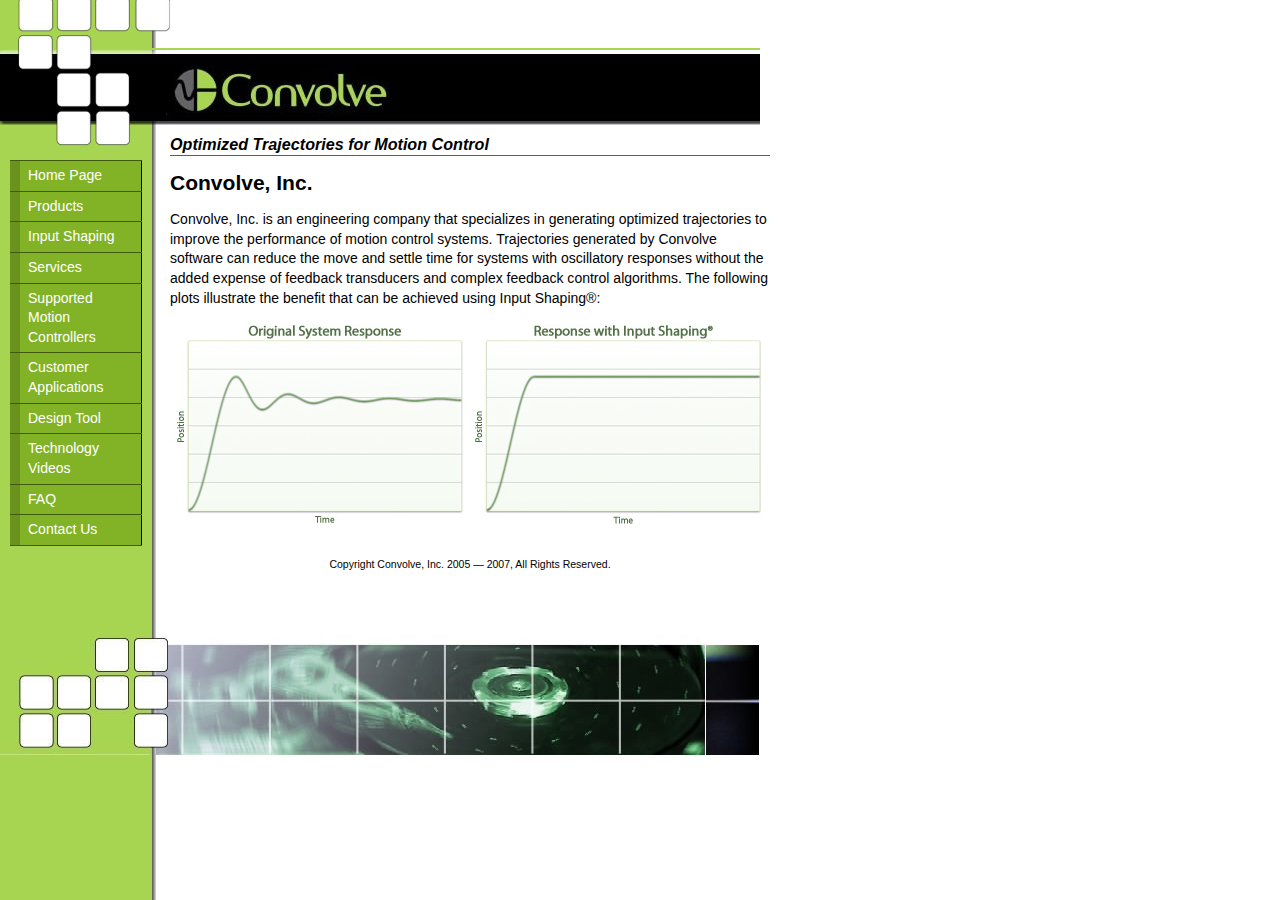
<file: index.html>
<!DOCTYPE html PUBLIC "-//W3C//DTD XHTML 1.0 Transitional//EN" "http://www.w3.org/TR/xhtml1/DTD/xhtml1-transitional.dtd">
<html xmlns="http://www.w3.org/1999/xhtml">
<head>
<title>Convolve, Inc. and Input Shaping&reg;</title>
	<meta http-equiv="Content-Language" content="en-us" />
	<meta http-equiv="Content-Type" content="text/html; charset=UTF-8" />
	<meta name="description" content="Convolve, Inc. and Input Shaping&reg;" />
	<meta name="keywords" content="convolve, input shaping, vibrations" />
	<meta name="viewport" content="width=800" />
	<link rel="shortcut icon" href="images/favicon.ico" />
	<link rel="stylesheet" type="text/css" media="all" href="css/style.css" />
	<link rel="stylesheet" type="text/css" media="print" href="css/print.css" />
</head>
<body>
<div id="container">
	<div id="header">
		Convolve<br />
		<img src="images/print_header.gif" width="400" height="100" alt="Convolve" />
	</div>
	
	<div id="navigation">
		<ul>
			<li><a href="index.php.html">Home Page</a></li>
			<li><a href="products.php.html">Products</a></li>
			<li><a href="input_shaping.php.html">Input Shaping</a></li>
			<li><a href="services.php.html">Services</a></li>
			<li><a href="motion_controllers.php.html">Supported Motion Controllers</a></li>
			<li><a href="customer_applications.php.html">Customer Applications</a></li>
			<li><a href="design_tool.php.html">Design Tool</a></li>
			<li><a href="videos.php.html">Technology Videos</a></li>
			<li><a href="faq.php.html">FAQ</a></li>
			<li><a href="contact.php.html">Contact Us</a></li>
		</ul>
	</div>
	
	<div class="spacer"></div>
	
	<div id="content">
		<p id="slogan">Optimized Trajectories for Motion Control</p>

		<h2>Convolve, Inc.</h2>

		Convolve, Inc. is an engineering company that specializes in generating optimized trajectories to improve the performance of motion control systems.  Trajectories generated by Convolve software can reduce the move and settle time for systems with oscillatory responses without the added expense of feedback transducers and complex feedback control algorithms.  The following plots illustrate the benefit that can be achieved using Input Shaping&reg;:

		<img src="images/system_response.jpg" width="600" height="236" alt="Input Shaping System Response" />

		<p id="copyright">Copyright Convolve, Inc. 2005 &mdash; 2007, All Rights Reserved.</p>
	</div>

	<div id="footer"></div>
	
</div>

</body>
</html>
</file>
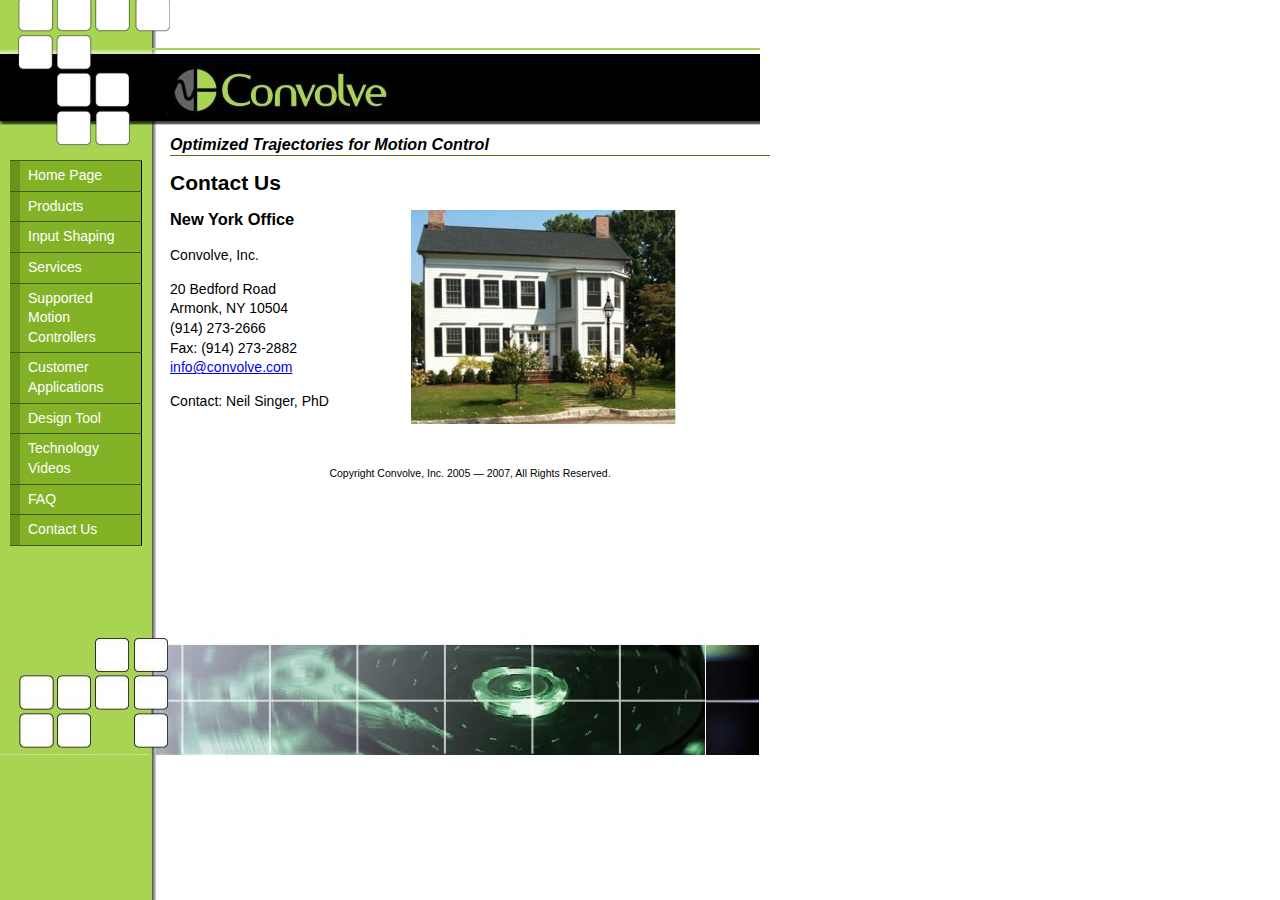
<file: contact.html>
<!DOCTYPE html PUBLIC "-//W3C//DTD XHTML 1.0 Transitional//EN" "http://www.w3.org/TR/xhtml1/DTD/xhtml1-transitional.dtd">
<html xmlns="http://www.w3.org/1999/xhtml">
<head>
<title>Convolve, Inc. and Input Shaping&reg; - Contact Us</title>
	<meta http-equiv="Content-Language" content="en-us" />
	<meta http-equiv="Content-Type" content="text/html; charset=UTF-8" />
	<meta name="description" content="Convolve, Inc. and Input Shaping&reg;" />
	<meta name="keywords" content="convolve, input shaping, vibrations" />
	<meta name="viewport" content="width=800" />
	<link rel="shortcut icon" href="images/favicon.ico" />
	<link rel="stylesheet" type="text/css" media="all" href="css/style.css" />
	<link rel="stylesheet" type="text/css" media="print" href="css/print.css" />
</head>
<body>
<div id="container">
	<div id="header">
		Convolve<br />
		<img src="images/print_header.gif" width="400" height="100" alt="Convolve" />
	</div>
	
	<div id="navigation">
		<ul>
			<li><a href="index.php.html">Home Page</a></li>
			<li><a href="products.php.html">Products</a></li>
			<li><a href="input_shaping.php.html">Input Shaping</a></li>
			<li><a href="services.php.html">Services</a></li>
			<li><a href="motion_controllers.php.html">Supported Motion Controllers</a></li>
			<li><a href="customer_applications.php.html">Customer Applications</a></li>
			<li><a href="design_tool.php.html">Design Tool</a></li>
			<li><a href="videos.php.html">Technology Videos</a></li>
			<li><a href="faq.php.html">FAQ</a></li>
			<li><a href="contact.php.html">Contact Us</a></li>
		</ul>
	</div>
	
	<div class="spacer"></div>
	
	<div id="content">
		<p id="slogan">Optimized Trajectories for Motion Control</p>

		<h2>Contact Us</h2>

		<div id="float_right"><img src="20Bedford.jpg" alt="20 Bedford Road Photo" width="265" height="214" /><br />
			<!--
			<div id="send_link"><a href="#">Send Convolve a File</a></div>
			-->
		</div>

		<h3>New York Office</h3>
		<p>Convolve, Inc.</p>
		<p>	20 Bedford Road<br />
			Armonk, NY 10504<br />
			(914) 273-2666<br />
			Fax: (914) 273-2882<br />
			<a href="mailto:info@convolve.com">info@convolve.com</a>
		</p>
		<p>Contact: Neil Singer, PhD</p>
				
		<h3>&nbsp;</h3>
<p id="copyright">Copyright Convolve, Inc. 2005 &mdash; 2007, All Rights Reserved.</p>
	</div>

	<div id="footer"></div>
	
</div>

</body>
</html>
</file>
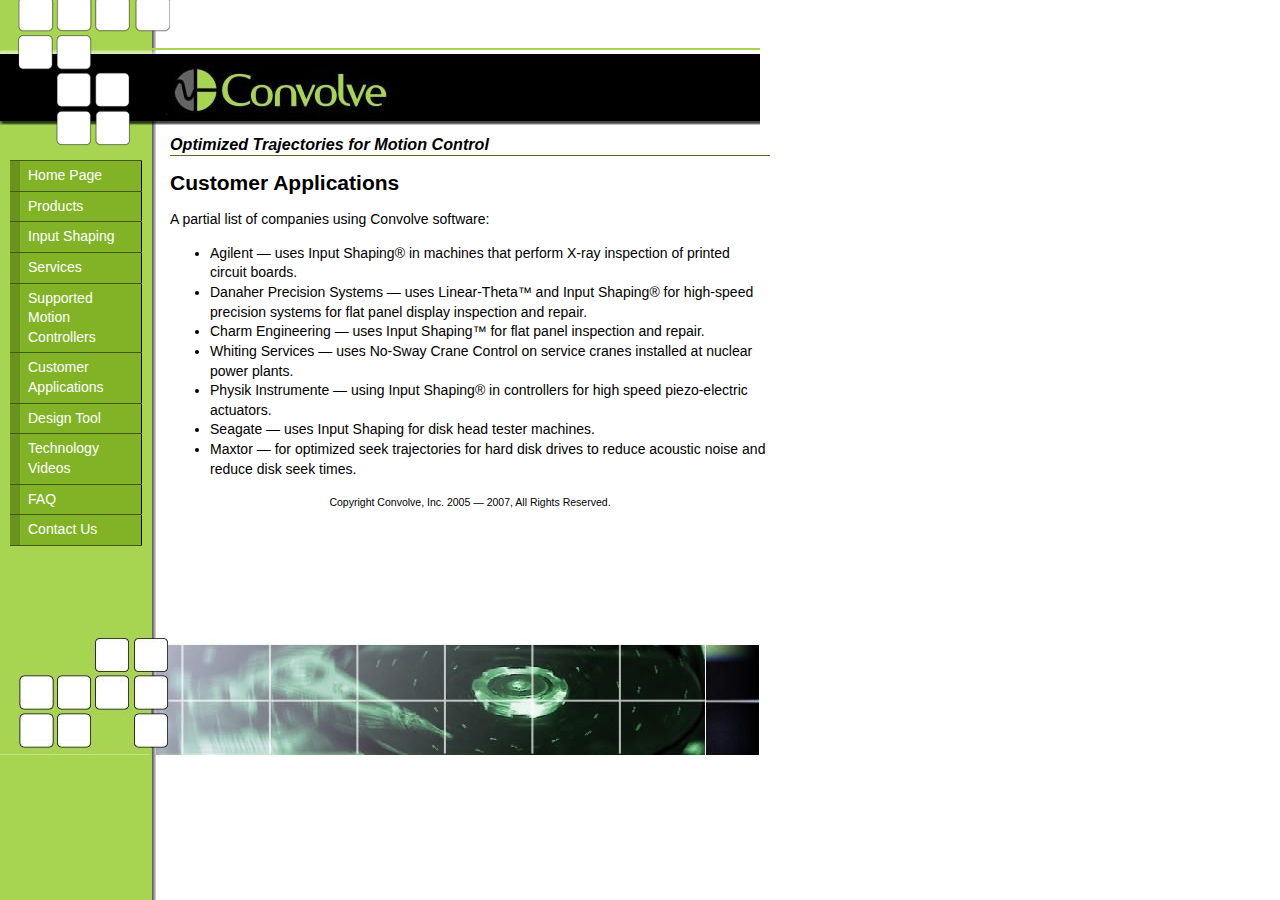
<file: customer_applications.html>
<!DOCTYPE html PUBLIC "-//W3C//DTD XHTML 1.0 Transitional//EN" "http://www.w3.org/TR/xhtml1/DTD/xhtml1-transitional.dtd">
<html xmlns="http://www.w3.org/1999/xhtml">
<head>
<title>Convolve, Inc. and Input Shaping&reg; - Customer Applications</title>
	<meta http-equiv="Content-Language" content="en-us" />
	<meta http-equiv="Content-Type" content="text/html; charset=UTF-8" />
	<meta name="description" content="Convolve, Inc. and Input Shaping&reg;" />
	<meta name="keywords" content="convolve, input shaping, vibrations" />
	<meta name="viewport" content="width=800" />
	<link rel="shortcut icon" href="images/favicon.ico" />
	<link rel="stylesheet" type="text/css" media="all" href="css/style.css" />
	<link rel="stylesheet" type="text/css" media="print" href="css/print.css" />
</head>
<body>
<div id="container">
	<div id="header">
		Convolve<br />
		<img src="images/print_header.gif" width="400" height="100" alt="Convolve" />
	</div>
	
	<div id="navigation">
		<ul>
			<li><a href="index.php.html">Home Page</a></li>
			<li><a href="products.php.html">Products</a></li>
			<li><a href="input_shaping.php.html">Input Shaping</a></li>
			<li><a href="services.php.html">Services</a></li>
			<li><a href="motion_controllers.php.html">Supported Motion Controllers</a></li>
			<li><a href="customer_applications.php.html">Customer Applications</a></li>
			<li><a href="design_tool.php.html">Design Tool</a></li>
			<li><a href="videos.php.html">Technology Videos</a></li>
			<li><a href="faq.php.html">FAQ</a></li>
			<li><a href="contact.php.html">Contact Us</a></li>
		</ul>
	</div>
	
	<div class="spacer"></div>
	
	<div id="content">
		<p id="slogan">Optimized Trajectories for Motion Control</p>

		<h2>Customer Applications</h2>
		
		<p>A partial list of companies using Convolve software:</p>
		<ul>
			<li>Agilent &mdash; uses Input Shaping&reg; in machines that perform X-ray inspection of printed circuit boards.</li>
			<li>Danaher Precision Systems &mdash; uses Linear-Theta&trade; and Input Shaping&reg; for high-speed precision systems for flat panel display inspection and repair.</li>
			<li>Charm Engineering &mdash; uses Input Shaping&trade; for flat panel inspection and repair.</li>
			<li>Whiting Services &mdash; uses No-Sway Crane Control on service cranes installed at nuclear power plants.</li>
			<li>Physik Instrumente &mdash; using Input Shaping&reg; in controllers for high speed piezo-electric actuators.</li>
			<li>Seagate &mdash; uses Input Shaping for disk head tester machines.</li>
			<li>Maxtor &mdash; for optimized seek trajectories for hard disk drives to reduce acoustic noise and reduce disk seek times.</li>
		</ul>
		
		<p id="copyright">Copyright Convolve, Inc. 2005 &mdash; 2007, All Rights Reserved.</p>
	</div>

	<div id="footer"></div>
	
</div>

</body>
</html>
</file>
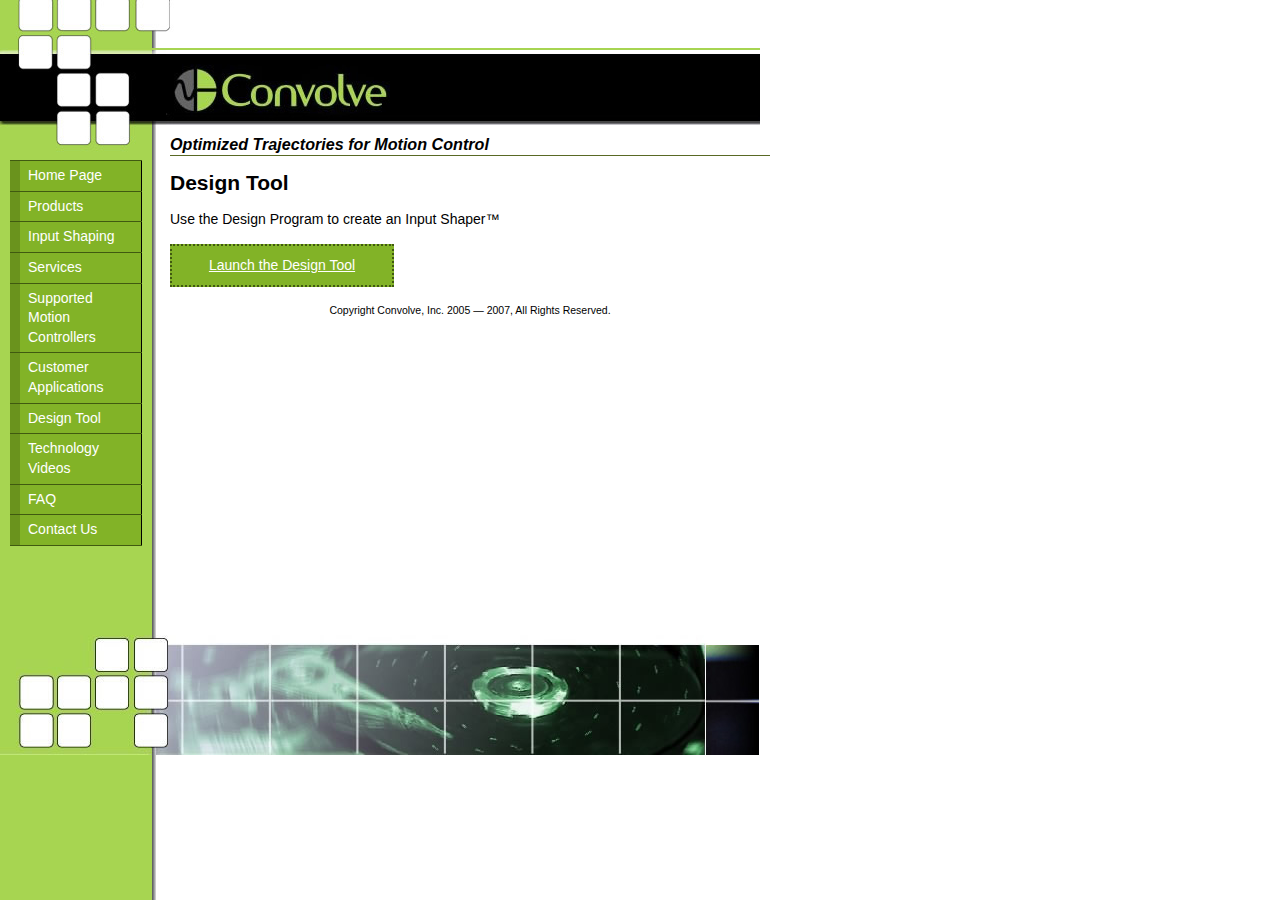
<file: design_tool.html>
<!DOCTYPE html PUBLIC "-//W3C//DTD XHTML 1.0 Transitional//EN" "http://www.w3.org/TR/xhtml1/DTD/xhtml1-transitional.dtd">
<html xmlns="http://www.w3.org/1999/xhtml">
<head>
<title>Convolve, Inc. and Input Shaping&reg; - Design Tool</title>
	<meta http-equiv="Content-Language" content="en-us" />
	<meta http-equiv="Content-Type" content="text/html; charset=UTF-8" />
	<meta name="description" content="Convolve, Inc. and Input Shaping&reg;" />
	<meta name="keywords" content="convolve, input shaping, vibrations" />
	<meta name="viewport" content="width=800" />
	<link rel="shortcut icon" href="images/favicon.ico" />
	<link rel="stylesheet" type="text/css" media="all" href="css/style.css" />
	<link rel="stylesheet" type="text/css" media="print" href="css/print.css" />
</head>
<body>
<div id="container">
	<div id="header">
		Convolve<br />
		<img src="images/print_header.gif" width="400" height="100" alt="Convolve" />
	</div>
	
	<div id="navigation">
		<ul>
			<li><a href="index.html">Home Page</a></li>
			<li><a href="products.html">Products</a></li>
			<li><a href="input_shaping.html">Input Shaping</a></li>
			<li><a href="services.html">Services</a></li>
			<li><a href="motion_controllers.html">Supported Motion Controllers</a></li>
			<li><a href="customer_applications.html">Customer Applications</a></li>
			<li><a href="design_tool.html">Design Tool</a></li>
			<li><a href="videos.html">Technology Videos</a></li>
			<li><a href="faq.html">FAQ</a></li>
			<li><a href="contact.html">Contact Us</a></li>
		</ul>
	</div>
	
	<div class="spacer"></div>
	
	<div id="content">
		<p id="slogan">Optimized Trajectories for Motion Control</p>

		<h2>Design Tool</h2>
		<p>Use the Design Program to create an Input Shaper&trade;</p>
		<p id="design_tool"><a href="http://inputshaping.convolve.com/">Launch the Design Tool</a></p>
		
		<p id="copyright">Copyright Convolve, Inc. 2005 &mdash; 2007, All Rights Reserved.</p>
	</div>

	<div id="footer"></div>
	
</div>

</body>
</html>
</file>
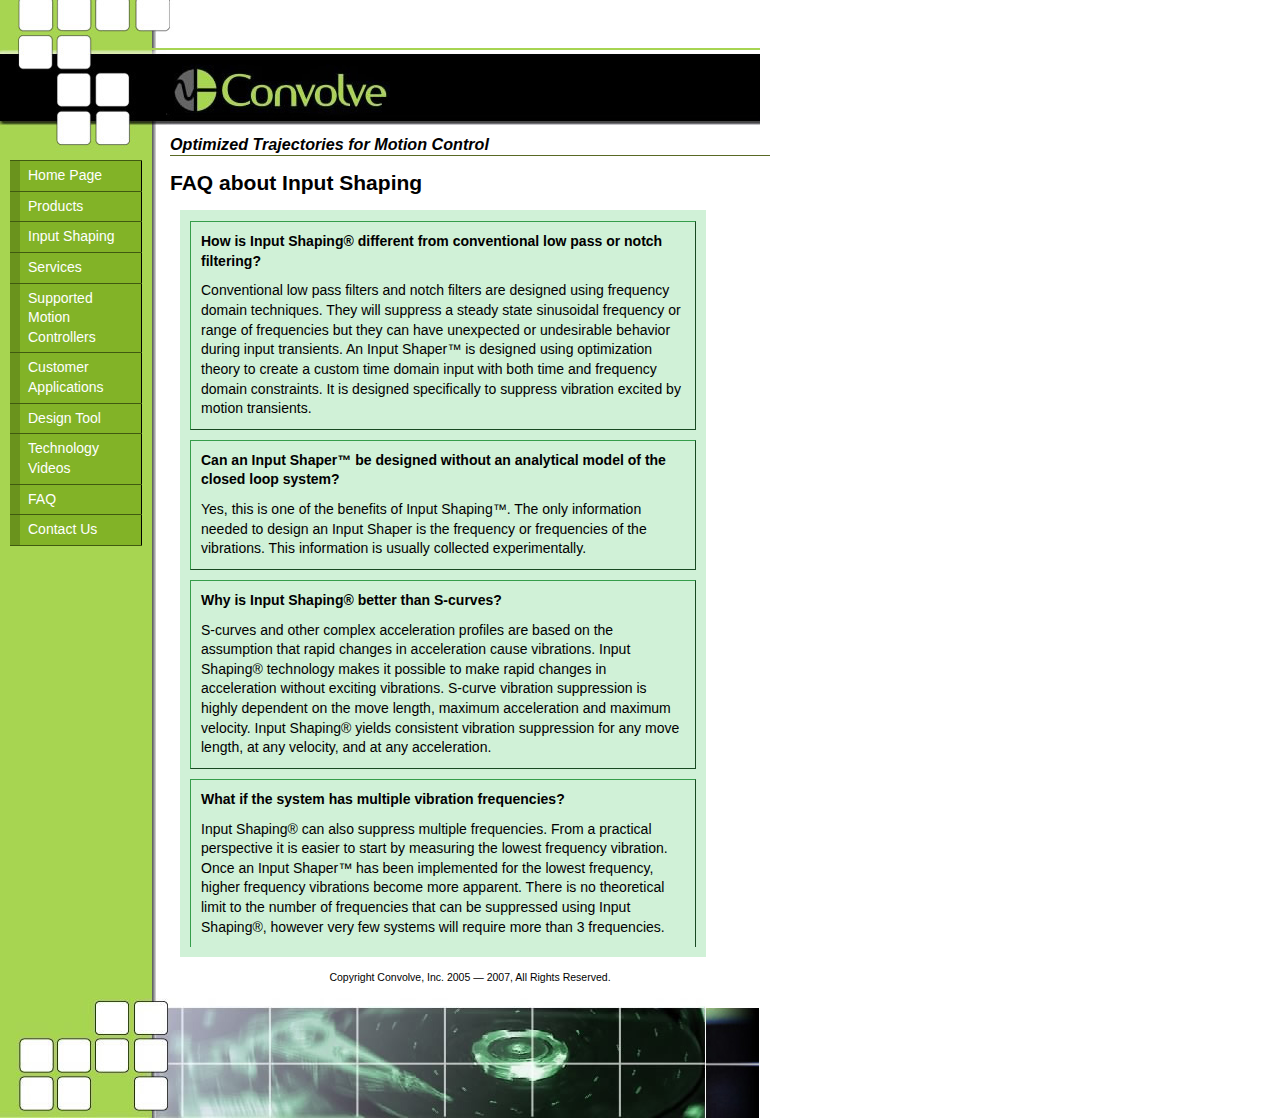
<file: faq.html>
<!DOCTYPE html PUBLIC "-//W3C//DTD XHTML 1.0 Transitional//EN" "http://www.w3.org/TR/xhtml1/DTD/xhtml1-transitional.dtd">
<html xmlns="http://www.w3.org/1999/xhtml">
<head>
<title>Convolve, Inc. and Input Shaping&reg; - FAQ about Input Shaping</title>
	<meta http-equiv="Content-Language" content="en-us" />
	<meta http-equiv="Content-Type" content="text/html; charset=UTF-8" />
	<meta name="description" content="Convolve, Inc. and Input Shaping&reg;" />
	<meta name="keywords" content="convolve, input shaping, vibrations" />
	<meta name="viewport" content="width=800" />
	<link rel="shortcut icon" href="images/favicon.ico" />
	<link rel="stylesheet" type="text/css" media="all" href="css/style.css" />
	<link rel="stylesheet" type="text/css" media="print" href="css/print.css" />
	<link rel="stylesheet" type="text/css" media="all" href="css/faq.css" />
</head>
<body>
<div id="container">
	<div id="header">
		Convolve<br />
		<img src="images/print_header.gif" width="400" height="100" alt="Convolve" />
	</div>
	
	<div id="navigation">
		<ul>
			<li><a href="index.php.html">Home Page</a></li>
			<li><a href="products.php.html">Products</a></li>
			<li><a href="input_shaping.php.html">Input Shaping</a></li>
			<li><a href="services.php.html">Services</a></li>
			<li><a href="motion_controllers.php.html">Supported Motion Controllers</a></li>
			<li><a href="customer_applications.php.html">Customer Applications</a></li>
			<li><a href="design_tool.php.html">Design Tool</a></li>
			<li><a href="videos.php.html">Technology Videos</a></li>
			<li><a href="faq.php.html">FAQ</a></li>
			<li><a href="contact.php.html">Contact Us</a></li>
		</ul>
	</div>
	
	<div class="spacer"></div>

	<div id="content">
		<p id="slogan">Optimized Trajectories for Motion Control</p>

		<h2>FAQ about Input Shaping</h2>
		<div id="faq">
			<ul>
			<li>
				<p class="question">How is Input Shaping&reg; different from conventional low pass or notch filtering?</p>
					Conventional low pass filters and notch filters are designed using frequency domain techniques. They will suppress a steady state sinusoidal frequency or range of frequencies but they can have unexpected or undesirable behavior during input transients. An Input Shaper&trade; is designed using optimization theory to create a custom time domain input with both time and frequency domain constraints. It is designed specifically to suppress vibration excited by motion transients.
			</li>
			<li>
				<p class="question">Can an Input Shaper&trade; be designed without an analytical model of the closed loop system?</p>
					Yes, this is one of the benefits of Input Shaping&trade;. The only information needed to design an Input Shaper is the frequency or frequencies of the vibrations. This information is usually collected experimentally.
			</li>
			<li>
				<p class="question">Why is Input Shaping&reg; better than S-curves?</p>
					S-curves and other complex acceleration profiles are based on the assumption that rapid changes in acceleration cause vibrations. Input Shaping&reg; technology makes it possible to make rapid changes in acceleration without exciting vibrations. S-curve vibration suppression is highly dependent on the move length, maximum acceleration and maximum velocity. Input Shaping&reg; yields consistent vibration suppression for any move length, at any velocity, and at any acceleration.
			</li>
			<li>
				<p class="question">What if the system has multiple vibration frequencies?</p>
					Input Shaping&reg; can also suppress multiple frequencies. From a practical perspective it is easier to start by measuring the lowest frequency vibration. Once an Input Shaper&trade; has been implemented for the lowest frequency, higher frequency vibrations become more apparent. There is no theoretical limit to the number of frequencies that can be suppressed using Input Shaping&reg;, however very few systems will require more than 3 frequencies.
			</li>
			</ul>
		</div>
		
		<p id="copyright">Copyright Convolve, Inc. 2005 &mdash; 2007, All Rights Reserved.</p>
	</div>

	<div id="footer"></div>
	
</div>

</body>
</html>
</file>
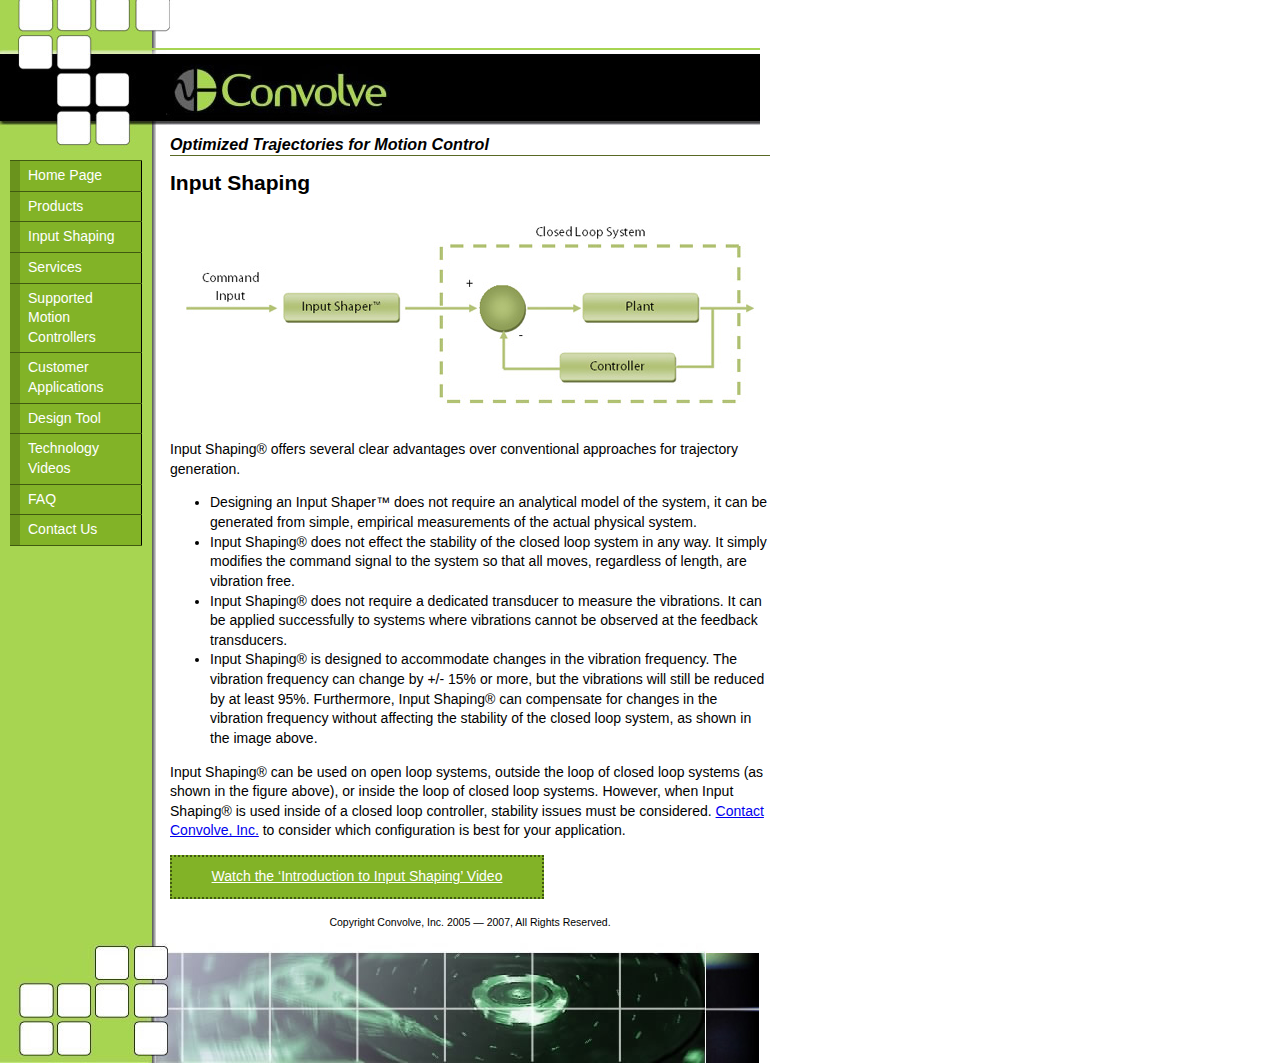
<file: input_shaping.html>
<!DOCTYPE html PUBLIC "-//W3C//DTD XHTML 1.0 Transitional//EN" "http://www.w3.org/TR/xhtml1/DTD/xhtml1-transitional.dtd">
<html xmlns="http://www.w3.org/1999/xhtml">
<head>
<title>Convolve, Inc. and Input Shaping&reg; - Input Shaping</title>
	<meta http-equiv="Content-Language" content="en-us" />
	<meta http-equiv="Content-Type" content="text/html; charset=UTF-8" />
	<meta name="description" content="Convolve, Inc. and Input Shaping&reg;" />
	<meta name="keywords" content="convolve, input shaping, vibrations" />
	<meta name="viewport" content="width=800" />
	<link rel="shortcut icon" href="images/favicon.ico" />
	<link rel="stylesheet" type="text/css" media="all" href="css/style.css" />
	<link rel="stylesheet" type="text/css" media="print" href="css/print.css" />
</head>
<body>
<div id="container">
	<div id="header">
		Convolve<br />
		<img src="images/print_header.gif" width="400" height="100" alt="Convolve" />
	</div>
	
	<div id="navigation">
		<ul>
			<li><a href="index.html">Home Page</a></li>
			<li><a href="products.html">Products</a></li>
			<li><a href="input_shaping.html">Input Shaping</a></li>
			<li><a href="services.html">Services</a></li>
			<li><a href="motion_controllers.html">Supported Motion Controllers</a></li>
			<li><a href="customer_applications.html">Customer Applications</a></li>
			<li><a href="design_tool.html">Design Tool</a></li>
			<li><a href="videos.html">Technology Videos</a></li>
			<li><a href="faq.html">FAQ</a></li>
			<li><a href="contact.html">Contact Us</a></li>
		</ul>
	</div>
	
	<div class="spacer"></div>
	
	<div id="content">
		<p id="slogan">Optimized Trajectories for Motion Control</p>

		<h2>Input Shaping</h2>

		<img src="images/input_shaper.jpg" width="600" height="216" alt="Input Shaping" />
		<!-- Image Here -->
		
		<p>Input Shaping&reg; offers several clear advantages over conventional approaches for trajectory generation.</p>

		<ul>
			<li>Designing an Input Shaper&trade; does not require an analytical model of the system, it can be generated from simple, empirical measurements of the actual physical system.</li>
			<li>Input Shaping&reg; does not effect the stability of the closed loop system in any way. It simply modifies the command signal to the system so that all moves, regardless of length, are vibration free.</li>
			<li>Input Shaping&reg; does not require a dedicated transducer to measure the vibrations. It can be applied successfully to systems where vibrations cannot be observed at the feedback transducers.</li>
			<li>Input Shaping&reg; is designed to accommodate changes in the vibration frequency. The vibration frequency can change by +/- 15% or more, but the vibrations will still be reduced by at least 95%. Furthermore, Input Shaping&reg; can compensate for changes in the vibration frequency without affecting the stability of the closed loop system, as shown in the image above.</li>
		</ul>

		<p>Input Shaping&reg; can be used on open loop systems, outside the loop of closed loop systems (as shown in the figure above), or inside the loop of closed loop systems.  However, when Input Shaping&reg; is used inside of a closed loop controller, stability issues must be considered.  <a href="contact.html">Contact Convolve, Inc.</a> to consider which configuration is best for your application.</p>
		
		<p class="video"><a href="player.php%3Fid=Introduction+to+Input+Shaping.html">Watch the &#145;Introduction to Input Shaping&#146; Video</a></p>		

		<p id="copyright">Copyright Convolve, Inc. 2005 &mdash; 2007, All Rights Reserved.</p>
	</div>

	<div id="footer"></div>
	
</div>

</body>
</html>
</file>
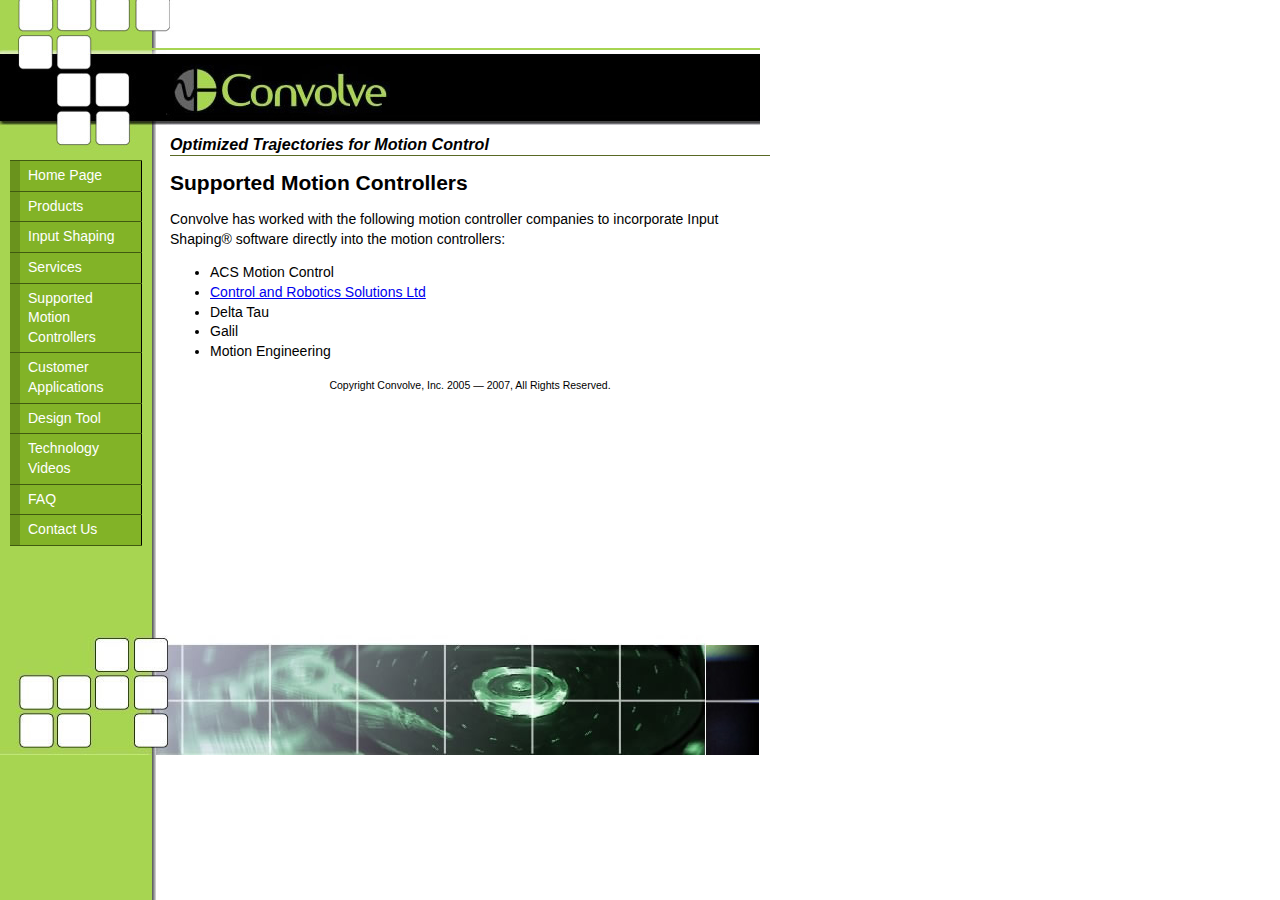
<file: motion_controllers.html>
<!DOCTYPE html PUBLIC "-//W3C//DTD XHTML 1.0 Transitional//EN" "http://www.w3.org/TR/xhtml1/DTD/xhtml1-transitional.dtd">
<html xmlns="http://www.w3.org/1999/xhtml">
<head>
<title>Convolve, Inc. and Input Shaping&reg; - Motion Controllers</title>
	<meta http-equiv="Content-Language" content="en-us" />
	<meta http-equiv="Content-Type" content="text/html; charset=UTF-8" />
	<meta name="description" content="Convolve, Inc. and Input Shaping&reg;" />
	<meta name="keywords" content="convolve, input shaping, vibrations" />
	<meta name="viewport" content="width=800" />
	<link rel="shortcut icon" href="images/favicon.ico" />
	<link rel="stylesheet" type="text/css" media="all" href="css/style.css" />
	<link rel="stylesheet" type="text/css" media="print" href="css/print.css" />
</head>
<body>
<div id="container">
	<div id="header">
		Convolve<br />
		<img src="images/print_header.gif" width="400" height="100" alt="Convolve" />
	</div>
	
	<div id="navigation">
		<ul>
			<li><a href="index.html">Home Page</a></li>
			<li><a href="products.html">Products</a></li>
			<li><a href="input_shaping.html">Input Shaping</a></li>
			<li><a href="services.html">Services</a></li>
			<li><a href="motion_controllers.html">Supported Motion Controllers</a></li>
			<li><a href="customer_applications.html">Customer Applications</a></li>
			<li><a href="design_tool.html">Design Tool</a></li>
			<li><a href="videos.html">Technology Videos</a></li>
			<li><a href="faq.html">FAQ</a></li>
			<li><a href="contact.html">Contact Us</a></li>
		</ul>
	</div>
	
	<div class="spacer"></div>
	
	<div id="content">
		<p id="slogan">Optimized Trajectories for Motion Control</p>

		<h2>Supported Motion Controllers</h2>
		
		<p>Convolve has worked with the following motion controller companies to incorporate Input Shaping&reg; software directly into the motion controllers:</p>
		<ul>
			<li>ACS Motion Control</li>
			<li><a href="http://www.consol.co.il" title="Consol" target="_blank">Control and Robotics Solutions Ltd</a></li>
			<li>Delta Tau</li>
			<li>Galil</li>
			<li>Motion Engineering</li>
		</ul>
		
	  <p id="copyright">Copyright Convolve, Inc. 2005 &mdash; 2007, All Rights Reserved.</p>
	</div>

	<div id="footer"></div>
	
</div>

</body>
</html>
</file>
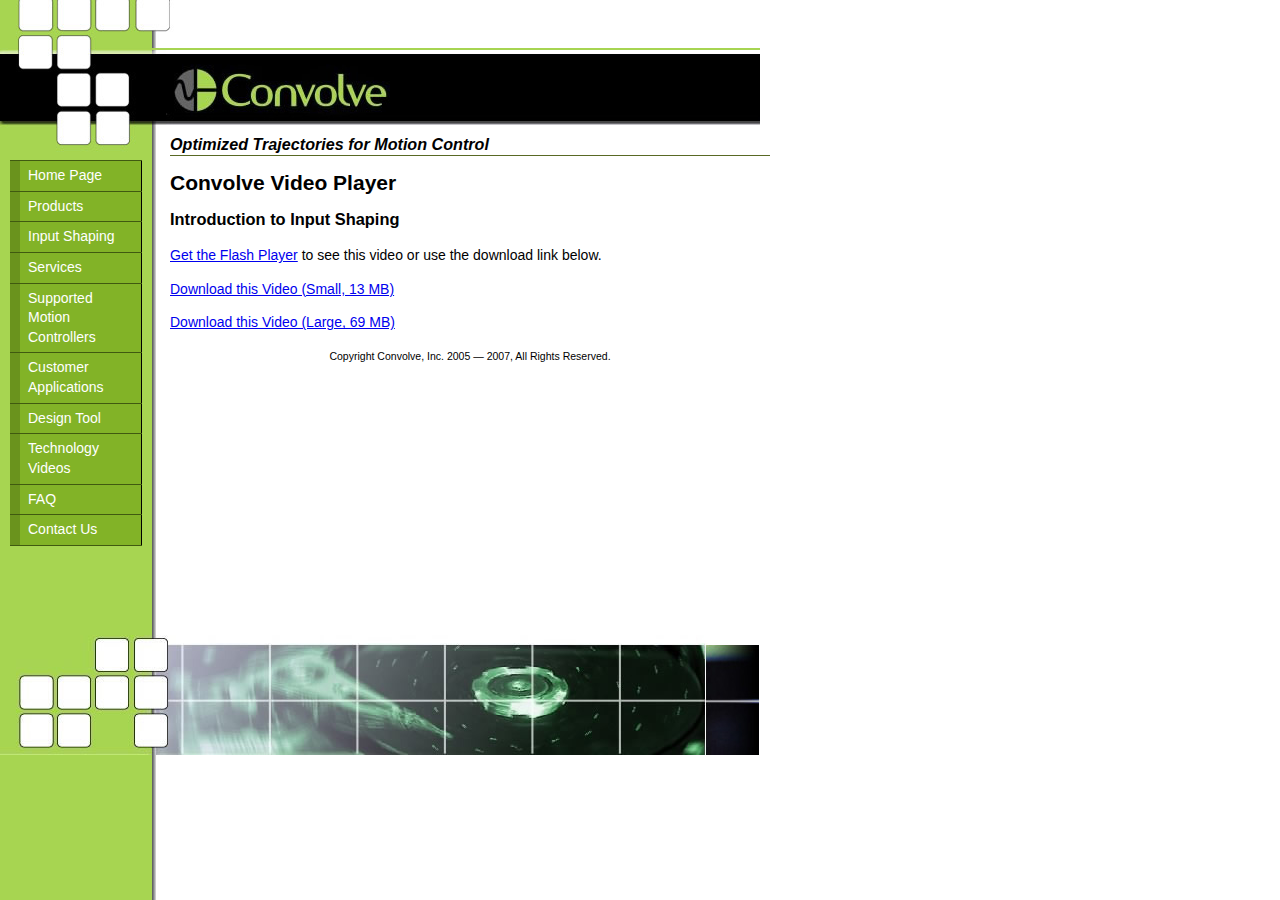
<file: player.php?id=Introduction+to+Input+Shaping.html>
<!DOCTYPE html PUBLIC "-//W3C//DTD XHTML 1.0 Transitional//EN" "http://www.w3.org/TR/xhtml1/DTD/xhtml1-transitional.dtd">
<html xmlns="http://www.w3.org/1999/xhtml">
<head>
<title>Convolve, Inc. and Input Shaping&reg; - Video Player</title>
	<meta http-equiv="Content-Language" content="en-us" />
	<meta http-equiv="Content-Type" content="text/html; charset=UTF-8" />
	<meta name="description" content="Convolve, Inc. and Input Shaping&reg;" />
	<meta name="keywords" content="convolve, input shaping, vibrations" />
	<meta name="viewport" content="width=800" />
	<link rel="shortcut icon" href="images/favicon.ico" />
	<link rel="stylesheet" type="text/css" media="all" href="css/style.css" />
	<link rel="stylesheet" type="text/css" media="print" href="css/print.css" />
	<script type="text/javascript" src="js/swfobject.js"></script>
</head>
<body>
<div id="container">
	<div id="header">
		Convolve<br />
		<img src="images/print_header.gif" width="400" height="100" alt="Convolve" />
	</div>
	
	<div id="navigation">
		<ul>
			<li><a href="index.html">Home Page</a></li>
			<li><a href="products.html">Products</a></li>
			<li><a href="input_shaping.html">Input Shaping</a></li>
			<li><a href="services.html">Services</a></li>
			<li><a href="motion_controllers.html">Supported Motion Controllers</a></li>
			<li><a href="customer_applications.html">Customer Applications</a></li>
			<li><a href="design_tool.html">Design Tool</a></li>
			<li><a href="videos.html">Technology Videos</a></li>
			<li><a href="faq.html">FAQ</a></li>
			<li><a href="contact.html">Contact Us</a></li>
		</ul>
	</div>
	
	<div class="spacer"></div>
	
	<div id="content">
		<p id="slogan">Optimized Trajectories for Motion Control</p>

		<h2>Convolve Video Player</h2>
		<h3>Introduction to Input Shaping</h3>

		<p id="player"><a href="http://www.macromedia.com/go/getflashplayer">Get the Flash Player</a> to see this video or use the download link below.</p>
		<script type="text/javascript">
			var so = new SWFObject('flvplayer.swf','mpl','480','360','7');
			so.addParam('allowfullscreen','false');
			so.addVariable('file','videos/Convolve-Introduction-to-Shaping.flv');
			so.addVariable('height','360');
			so.addVariable('width','480');
			so.addVariable('frontcolor','0x3f4a1a');
			so.addVariable('backcolor','0xA0BA4B');
			so.addVariable('lightcolor','0xcee87b');
			so.addVariable('showdownload','false');
			so.addVariable('autostart','false');
			so.addVariable('logo','images/watermark.png');
			so.addVariable('image','images/splashscreen.png');
			so.addVariable('usefullscreen','false');
			so.write('player');
		</script>		<p><a href="videos/Convolve-Introduction-to-Shaping-Small.mov">Download this Video (Small, 13 MB)</a></p>		<p><a href="videos/Convolve-Introduction-to-Shaping-Large.mov">Download this Video (Large, 69 MB)</a></p>
		<p id="copyright">Copyright Convolve, Inc. 2005 &mdash; 2007, All Rights Reserved.</p>
	</div>

	<div id="footer"></div>
	
</div>

</body>
</html>
</file>
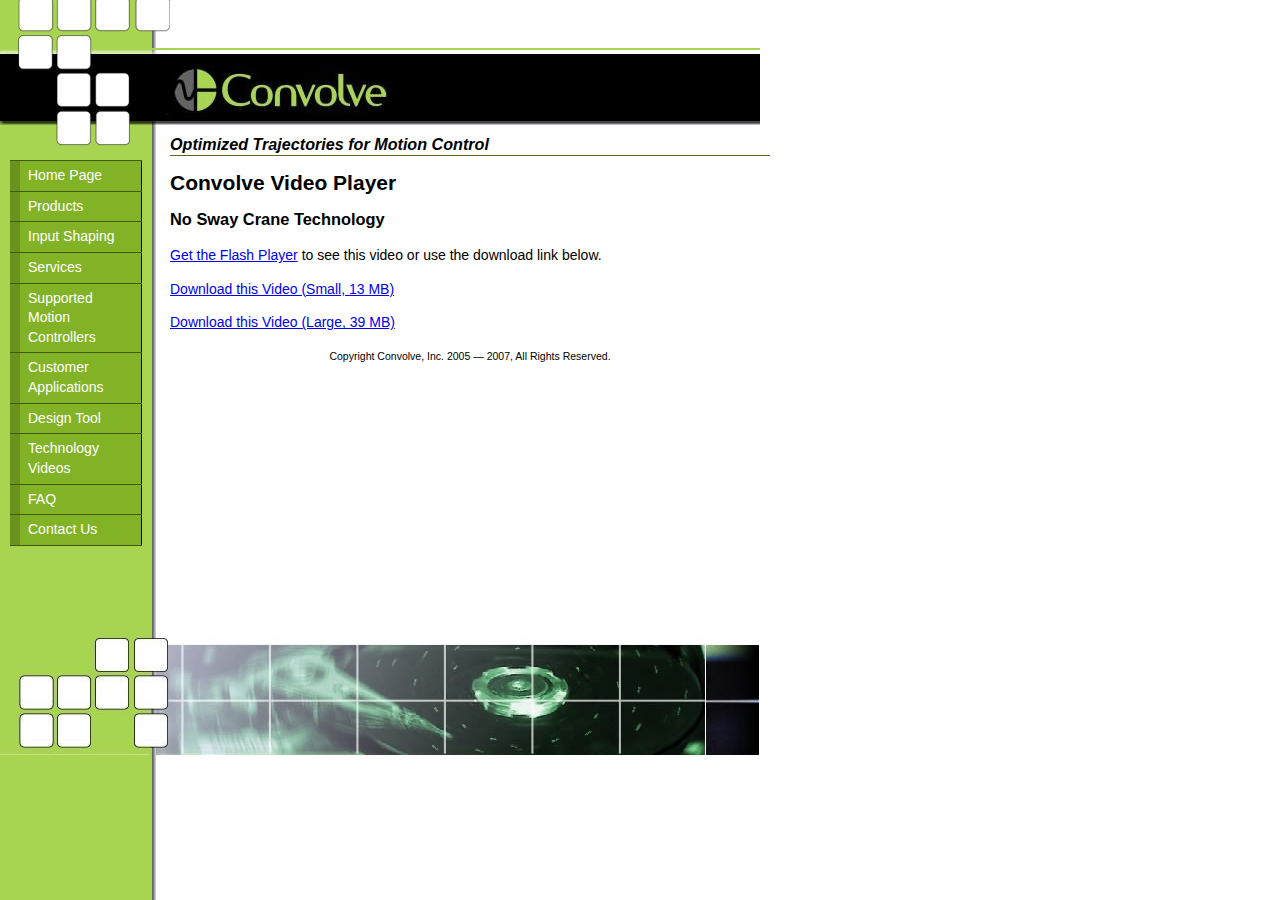
<file: player.php?id=No+Sway+Crane+Technology.html>
<!DOCTYPE html PUBLIC "-//W3C//DTD XHTML 1.0 Transitional//EN" "http://www.w3.org/TR/xhtml1/DTD/xhtml1-transitional.dtd">
<html xmlns="http://www.w3.org/1999/xhtml">
<head>
<title>Convolve, Inc. and Input Shaping&reg; - Video Player</title>
	<meta http-equiv="Content-Language" content="en-us" />
	<meta http-equiv="Content-Type" content="text/html; charset=UTF-8" />
	<meta name="description" content="Convolve, Inc. and Input Shaping&reg;" />
	<meta name="keywords" content="convolve, input shaping, vibrations" />
	<meta name="viewport" content="width=800" />
	<link rel="shortcut icon" href="images/favicon.ico" />
	<link rel="stylesheet" type="text/css" media="all" href="css/style.css" />
	<link rel="stylesheet" type="text/css" media="print" href="css/print.css" />
	<script type="text/javascript" src="js/swfobject.js"></script>
</head>
<body>
<div id="container">
	<div id="header">
		Convolve<br />
		<img src="images/print_header.gif" width="400" height="100" alt="Convolve" />
	</div>
	
	<div id="navigation">
		<ul>
			<li><a href="index.html">Home Page</a></li>
			<li><a href="products.html">Products</a></li>
			<li><a href="input_shaping.html">Input Shaping</a></li>
			<li><a href="services.html">Services</a></li>
			<li><a href="motion_controllers.html">Supported Motion Controllers</a></li>
			<li><a href="customer_applications.html">Customer Applications</a></li>
			<li><a href="design_tool.html">Design Tool</a></li>
			<li><a href="videos.html">Technology Videos</a></li>
			<li><a href="faq.html">FAQ</a></li>
			<li><a href="contact.html">Contact Us</a></li>
		</ul>
	</div>
	
	<div class="spacer"></div>
	
	<div id="content">
		<p id="slogan">Optimized Trajectories for Motion Control</p>

		<h2>Convolve Video Player</h2>
		<h3>No Sway Crane Technology</h3>

		<p id="player"><a href="http://www.macromedia.com/go/getflashplayer">Get the Flash Player</a> to see this video or use the download link below.</p>
		<script type="text/javascript">
			var so = new SWFObject('flvplayer.swf','mpl','480','360','7');
			so.addParam('allowfullscreen','false');
			so.addVariable('file','videos/Convolve-No-Sway-Crane.flv');
			so.addVariable('height','360');
			so.addVariable('width','480');
			so.addVariable('frontcolor','0x3f4a1a');
			so.addVariable('backcolor','0xA0BA4B');
			so.addVariable('lightcolor','0xcee87b');
			so.addVariable('showdownload','false');
			so.addVariable('autostart','false');
			so.addVariable('logo','images/watermark.png');
			so.addVariable('image','images/splashscreen.png');
			so.addVariable('usefullscreen','false');
			so.write('player');
		</script>		<p><a href="videos/Convolve-No-Sway-Crane-Small.mov">Download this Video (Small, 13 MB)</a></p>		<p><a href="videos/Convolve-No-Sway-Crane-Large.mov">Download this Video (Large, 39 MB)</a></p>
		<p id="copyright">Copyright Convolve, Inc. 2005 &mdash; 2007, All Rights Reserved.</p>
	</div>

	<div id="footer"></div>
	
</div>

</body>
</html>
</file>
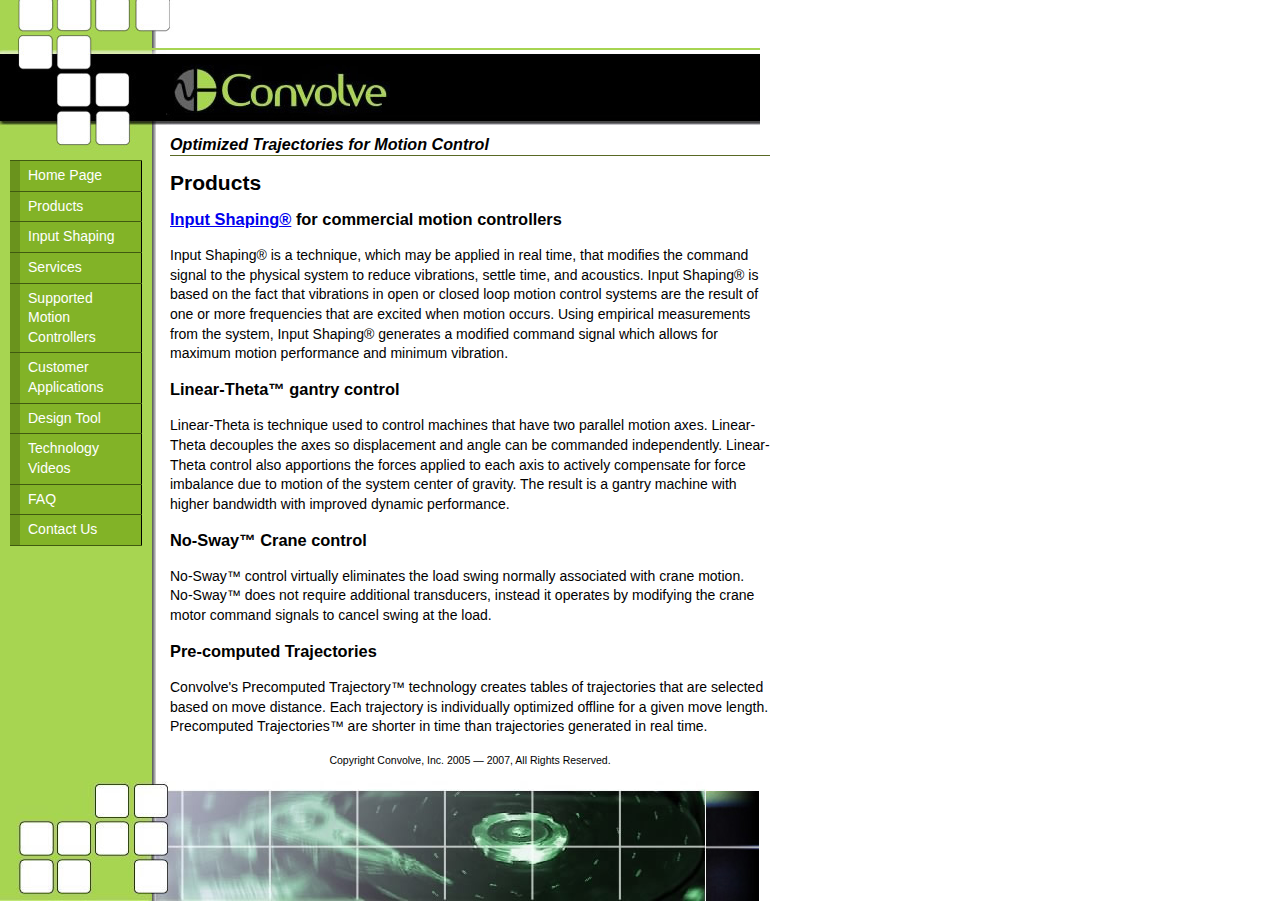
<file: products.html>
<!DOCTYPE html PUBLIC "-//W3C//DTD XHTML 1.0 Transitional//EN" "http://www.w3.org/TR/xhtml1/DTD/xhtml1-transitional.dtd">
<html xmlns="http://www.w3.org/1999/xhtml">
<head>
<title>Convolve, Inc. and Input Shaping&reg; - Products</title>
	<meta http-equiv="Content-Language" content="en-us" />
	<meta http-equiv="Content-Type" content="text/html; charset=UTF-8" />
	<meta name="description" content="Convolve, Inc. and Input Shaping&reg;" />
	<meta name="keywords" content="convolve, input shaping, vibrations" />
	<meta name="viewport" content="width=800" />
	<link rel="shortcut icon" href="images/favicon.ico" />
	<link rel="stylesheet" type="text/css" media="all" href="css/style.css" />
	<link rel="stylesheet" type="text/css" media="print" href="css/print.css" />
</head>
<body>
<div id="container">
	<div id="header">
		Convolve<br />
		<img src="images/print_header.gif" width="400" height="100" alt="Convolve" />
	</div>
	
	<div id="navigation">
		<ul>
			<li><a href="index.html">Home Page</a></li>
			<li><a href="products.html">Products</a></li>
			<li><a href="input_shaping.html">Input Shaping</a></li>
			<li><a href="services.html">Services</a></li>
			<li><a href="motion_controllers.html">Supported Motion Controllers</a></li>
			<li><a href="customer_applications.html">Customer Applications</a></li>
			<li><a href="design_tool.html">Design Tool</a></li>
			<li><a href="videos.html">Technology Videos</a></li>
			<li><a href="faq.html">FAQ</a></li>
			<li><a href="contact.html">Contact Us</a></li>
		</ul>
	</div>
	
	<div class="spacer"></div>
	
	<div id="content">
		<p id="slogan">Optimized Trajectories for Motion Control</p>

		<h2>Products</h2>

		<h3><a href="input_shaping.html">Input Shaping&reg;</a> for commercial motion controllers</h3>
		<p>Input Shaping&reg; is a technique, which may be applied in real time, that modifies the command signal to the physical system to reduce vibrations, settle time, and acoustics. Input Shaping®  is based on the fact that vibrations in open or closed loop motion control systems are the result of one or more frequencies that are excited when motion occurs. Using empirical measurements from the system, Input Shaping&reg; generates a modified command signal which allows for maximum motion performance and minimum vibration.</p>

		<h3>Linear-Theta&trade; gantry control</h3>
		<p>Linear-Theta is technique used to control machines that have two parallel motion axes. Linear-Theta decouples the axes so displacement and angle can be commanded independently.  Linear-Theta control also apportions the forces applied to each axis to actively compensate for force imbalance due to motion of the system center of gravity.  The result is a gantry machine with higher bandwidth with improved dynamic performance.</p>

		<h3>No-Sway&trade; Crane control</h3>
		<p>No-Sway&trade; control virtually eliminates the load swing normally associated with crane motion.  No-Sway&trade; does not require additional transducers, instead it operates by modifying the crane motor command signals to cancel swing at the load.</p>

		<h3>Pre-computed Trajectories</h3>
		<p>Convolve's Precomputed Trajectory&trade; technology creates tables of trajectories that are selected based on move distance. Each trajectory is individually optimized offline for a given move length. Precomputed Trajectories&trade; are shorter in time than trajectories generated in real time.</p>

		<p id="copyright">Copyright Convolve, Inc. 2005 &mdash; 2007, All Rights Reserved.</p>
	</div>

	<div id="footer"></div>
	
</div>

</body>
</html>
</file>
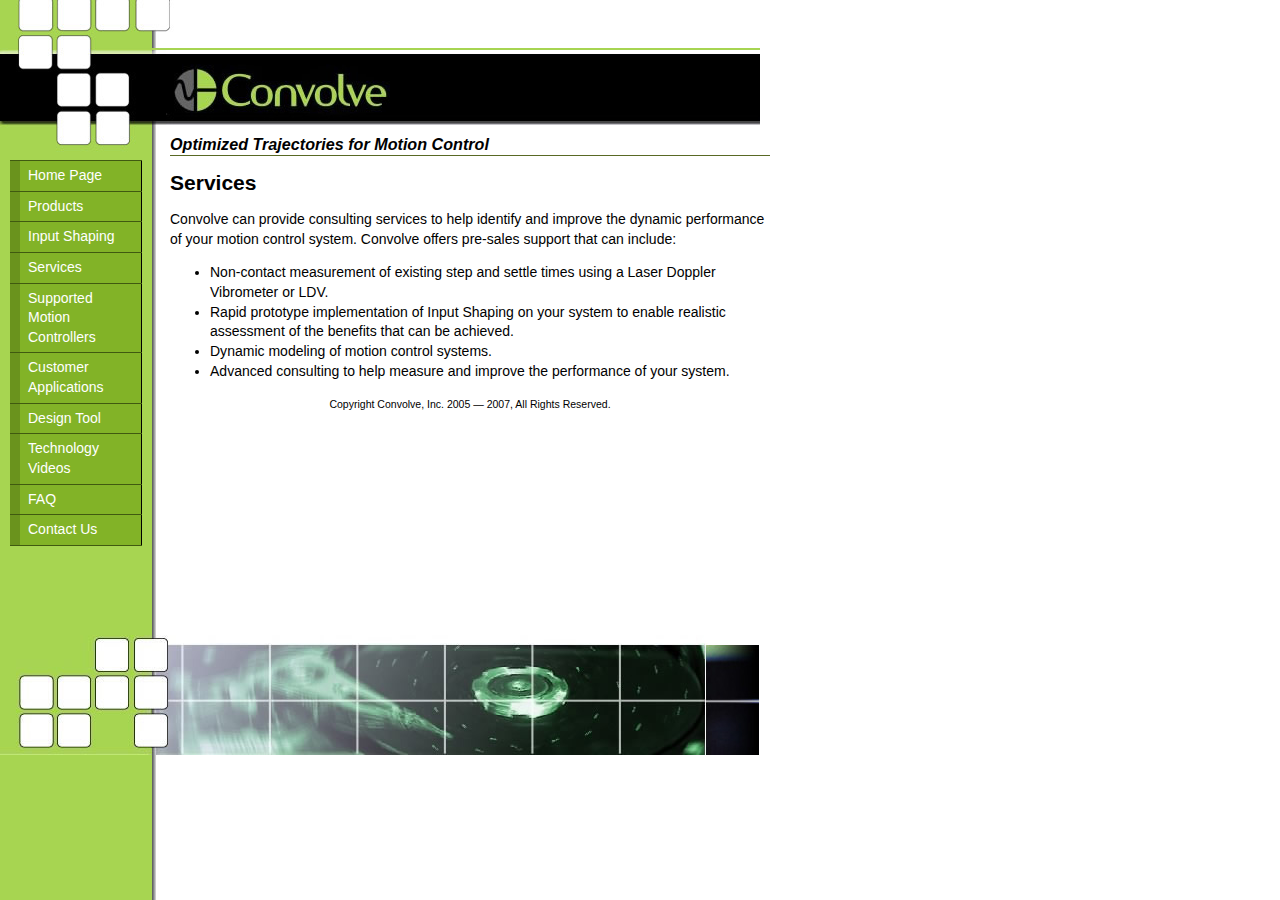
<file: services.html>
<!DOCTYPE html PUBLIC "-//W3C//DTD XHTML 1.0 Transitional//EN" "http://www.w3.org/TR/xhtml1/DTD/xhtml1-transitional.dtd">
<html xmlns="http://www.w3.org/1999/xhtml">
<head>
<title>Convolve, Inc. and Input Shaping&reg; - Services</title>
	<meta http-equiv="Content-Language" content="en-us" />
	<meta http-equiv="Content-Type" content="text/html; charset=UTF-8" />
	<meta name="description" content="Convolve, Inc. and Input Shaping&reg;" />
	<meta name="keywords" content="convolve, input shaping, vibrations" />
	<meta name="viewport" content="width=800" />
	<link rel="shortcut icon" href="images/favicon.ico" />
	<link rel="stylesheet" type="text/css" media="all" href="css/style.css" />
	<link rel="stylesheet" type="text/css" media="print" href="css/print.css" />
</head>
<body>
<div id="container">
	<div id="header">
		Convolve<br />
		<img src="images/print_header.gif" width="400" height="100" alt="Convolve" />
	</div>
	
	<div id="navigation">
		<ul>
			<li><a href="index.html">Home Page</a></li>
			<li><a href="products.html">Products</a></li>
			<li><a href="input_shaping.html">Input Shaping</a></li>
			<li><a href="services.html">Services</a></li>
			<li><a href="motion_controllers.html">Supported Motion Controllers</a></li>
			<li><a href="customer_applications.html">Customer Applications</a></li>
			<li><a href="design_tool.html">Design Tool</a></li>
			<li><a href="videos.html">Technology Videos</a></li>
			<li><a href="faq.html">FAQ</a></li>
			<li><a href="contact.html">Contact Us</a></li>
		</ul>
	</div>
	
	<div class="spacer"></div>
	
	<div id="content">
		<p id="slogan">Optimized Trajectories for Motion Control</p>

		<h2>Services</h2>
		
		<p>Convolve can provide consulting services to help identify and improve the dynamic performance of your motion control system.  Convolve offers pre-sales support that can include:</p>
		<ul>
			<li>Non-contact measurement of existing step and settle times using a Laser Doppler Vibrometer or LDV.</li>
			<li>Rapid prototype implementation of Input Shaping on your system to enable realistic assessment of the benefits that can be achieved.</li>
			<li>Dynamic modeling of motion control systems.</li>
			<li>Advanced consulting to help measure and improve the performance of your system.</li>
		</ul>
		
		<p id="copyright">Copyright Convolve, Inc. 2005 &mdash; 2007, All Rights Reserved.</p>
	</div>

	<div id="footer"></div>
	
</div>

</body>
</html>
</file>
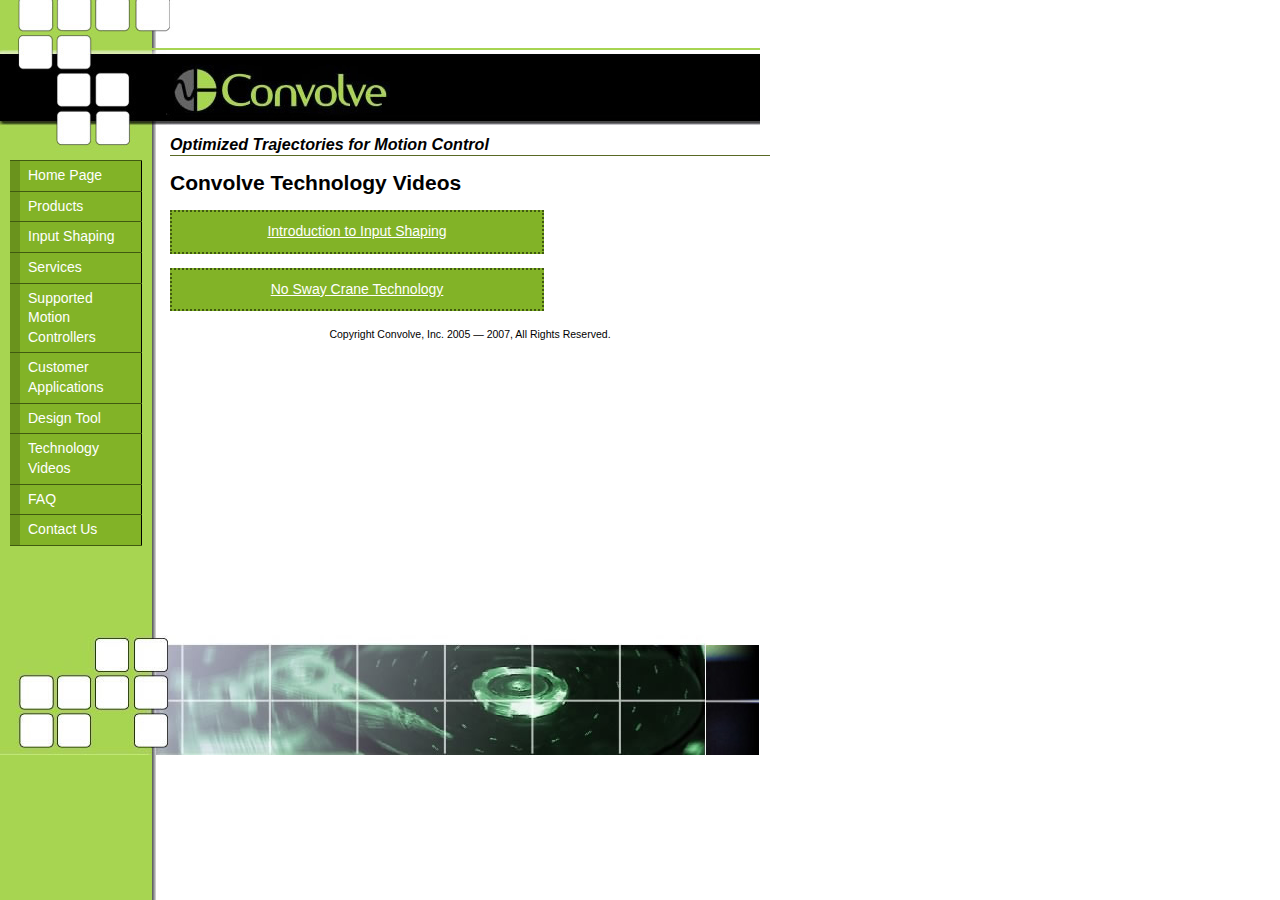
<file: videos.html>
<!DOCTYPE html PUBLIC "-//W3C//DTD XHTML 1.0 Transitional//EN" "http://www.w3.org/TR/xhtml1/DTD/xhtml1-transitional.dtd">
<html xmlns="http://www.w3.org/1999/xhtml">
<head>
<title>Convolve, Inc. and Input Shaping&reg; - Technoloy Videos</title>
	<meta http-equiv="Content-Language" content="en-us" />
	<meta http-equiv="Content-Type" content="text/html; charset=UTF-8" />
	<meta name="description" content="Convolve, Inc. and Input Shaping&reg;" />
	<meta name="keywords" content="convolve, input shaping, vibrations" />
	<meta name="viewport" content="width=800" />
	<link rel="shortcut icon" href="images/favicon.ico" />
	<link rel="stylesheet" type="text/css" media="all" href="css/style.css" />
	<link rel="stylesheet" type="text/css" media="print" href="css/print.css" />
</head>
<body>
<div id="container">
	<div id="header">
		Convolve<br />
		<img src="images/print_header.gif" width="400" height="100" alt="Convolve" />
	</div>
	
	<div id="navigation">
		<ul>
			<li><a href="index.html">Home Page</a></li>
			<li><a href="products.html">Products</a></li>
			<li><a href="input_shaping.html">Input Shaping</a></li>
			<li><a href="services.html">Services</a></li>
			<li><a href="motion_controllers.html">Supported Motion Controllers</a></li>
			<li><a href="customer_applications.html">Customer Applications</a></li>
			<li><a href="design_tool.html">Design Tool</a></li>
			<li><a href="videos.html">Technology Videos</a></li>
			<li><a href="faq.html">FAQ</a></li>
			<li><a href="contact.html">Contact Us</a></li>
		</ul>
	</div>
	
	<div class="spacer"></div>
	
	<div id="content">
		<p id="slogan">Optimized Trajectories for Motion Control</p>

		<h2>Convolve Technology Videos</h2>

		<p class="video"><a href="player.php%3Fid=Introduction+to+Input+Shaping.html">Introduction to Input Shaping</a></p>
		<p class="video"><a href="player.php%3Fid=No+Sway+Crane+Technology.html">No Sway Crane Technology</a></p>

		<p id="copyright">Copyright Convolve, Inc. 2005 &mdash; 2007, All Rights Reserved.</p>
	</div>

	<div id="footer"></div>
	
</div>

</body>
</html>
</file>
<file: css/style.css>
body {
	background: url(../images/navigation.jpg) repeat-y;
	font: 0.8764em "Trebuchet MS", Arial, Helvetica, Verdana, sans-serif;
	line-height: 1.4em;
	margin: 0px;
	padding: 0px;
}

div#container {
	background: url(../images/top_left_corner.jpg) top left no-repeat;
	left: 0px;
	position: absolute;
	top: 0px;
	width: 800px;
}

div#header {
	background: url(../images/header.jpg) #000 left bottom no-repeat;
	height: 125px;
	left: 166px;
	position: absolute;
	text-indent: -10000px;
	top: 0px;
	width: 594px;
}

	div#header img { display: none }

div#navigation {
	background: url(../images/navigation.jpg) #c0d772 repeat-y;
	color: #333;
	left: 0px;
	position: absolute;
	top: 160px;	
	width: 156px;
}

	div#navigation ul {
		border-top: 1px solid #405a10;
		list-style: none;
		margin: 0 14px 15px 10px;
		padding: 0;
		_width: 105px;
	}
	
	div#navigation li {
		border-bottom: 1px solid #405a10;
		margin: 0px;
	}
	
	div#navigation li a {
		background-color: #82b327;
		border-left: 10px solid #6a931d;
		border-right: 1px solid #000;
		color: #fff;
		display: block;
		padding: 5px 5px 5px 8px;
		text-decoration: none;
		width: 100%;
	}
	
	html>body div#navigation li a {
		width: auto;
	}
	
	div#navigation li a:hover {
		border-left: 10px solid #444;
		border-right: 1px solid #fff;
		background-color: #646462;
		color: #fff;
	}

div#content {
	margin: 135px 0 0 170px;
	min-height: 500px;
	height: auto !important;
	height: 500px;
	width: 600px;
}

	p#slogan {
		border-bottom: 1px solid #596924;
		font-size: 1.152em;
		font-style: italic;
		font-weight: bold;
	}
	
	p#design_tool {
		background-color: #82b327;
		border: 2px dotted #405a10;
		padding: 10px;
		text-align: center;
		width: 200px;
	}
	
	p#design_tool a {
		color: #fff;
	}
	
	p.video {
		background-color: #82b327;
		border: 2px dotted #405a10;
		padding: 10px;
		text-align: center;
		width: 350px;
	}
	
	p.video a {
		color: #fff;
	}
	
	div#float_right {
		float: right;
		padding: 0 100px 0 0px;
		width: 259px;
	}
	
	div#send_link {
		background-color: #82b327;
		border: 2px dotted #405a10;
		font-size: 1.252em;
		float: right;
		margin: 15px 0 0 0;
		padding: 20px 0px;
		text-align: center;
		width: 255px;
	}
	
	div#send_link a {
		color: #fff;
	}
	
	div.subtitle {
		font-size: 90%;
		font-style: italic;
		text-align: center;
	}

	p#copyright {
		font-size: 0.7512em;
		text-align: center;
	}

div#footer {
	background: url(../images/footer.jpg) #000;
	height: 120px;
	width: 759px;
}

div.spacer {
	clear: both;
}

html, body {
	height: 100%;
	min-height: 100%;
}
</file>
<file: css/print.css>
body {
	background: none;
	font: 0.8764em "Trebuchet MS", Arial, Helvetica, Verdana, sans-serif;
	line-height: 1.4em;
	margin: 0px;
	padding: 0px;
}

div#container {
	background: none;
	left: 0px;
	position: absolute;
	top: 0px;
	width: 800px;
}

div#header {
	background: none;
	height: 100px;
	margin: 0 auto;
	position: absolute;
	text-indent: -10000px;
	top: 0px;
	width: 400px;
}

	div#header img { display: inline }

div#navigation {
	background: #c0d772;
	color: #000;
	left: 0px;
	position: absolute;
	top: 160px;	
	width: 156px;
}

	div#navigation ul, li, a {
		background: #c0d772;
		color: #000;
	}
	
	div#navigation li a {
		color: #000;
	}
</file>
<file: css/faq.css>
div#faq {
	width: 550px;
}

	div#faq ul {
		background: #d0f1d7;
		list-style: none;
		margin: 0 14px 10px 10px;
		padding: 1px 10px 10px 10px;
	}
	
	p.question {
		font-weight: bold;
		margin: 0 0 10px 0;
		padding: 0;
	}
	
	div#faq ul li {
		border: 1px outset #349d4a;
		margin: 10px 0 0 0;
		padding: 10px;
	}
		
		div#faq ul li:last-child { border-bottom: none }
</file>
